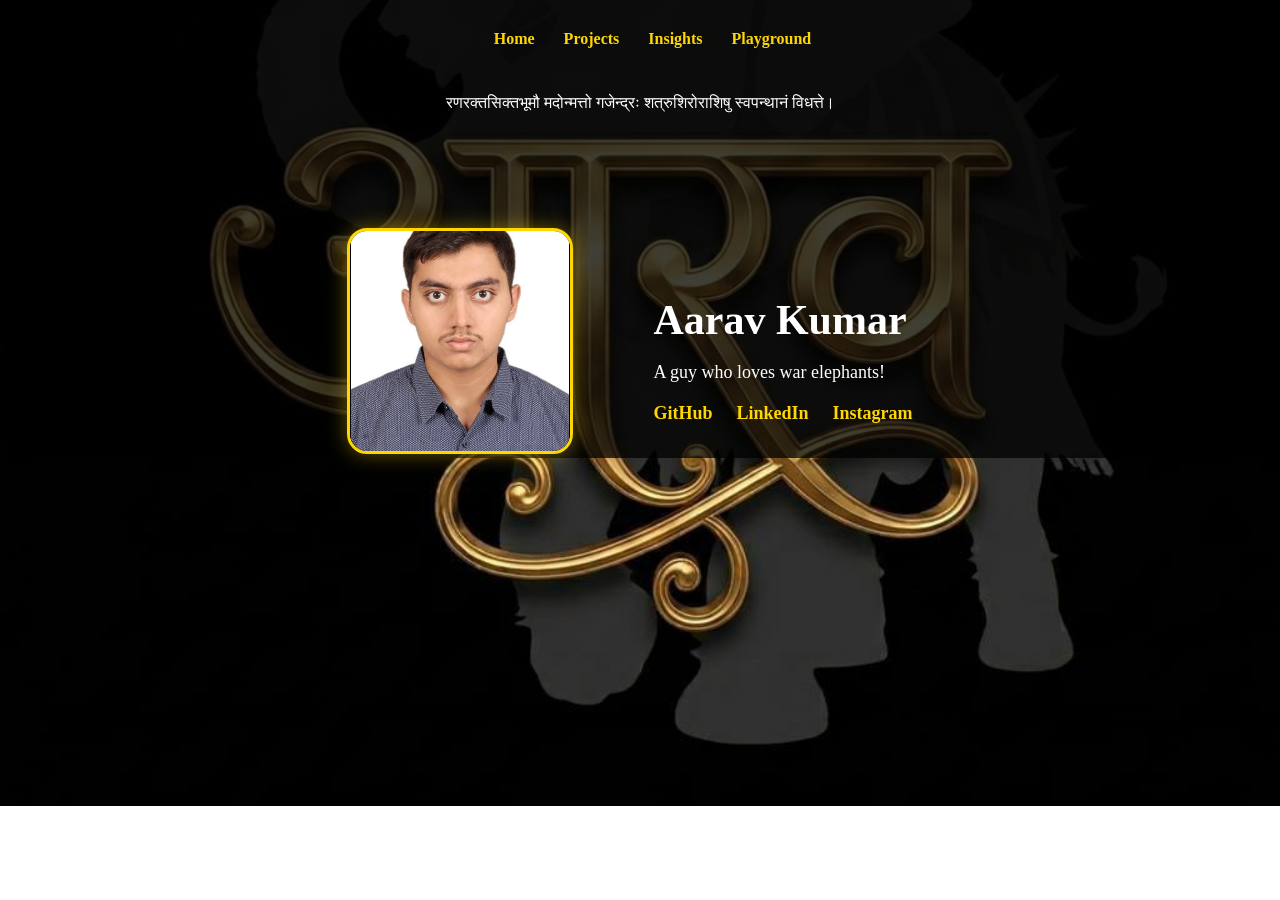
<file: index.html>
<!DOCTYPE html>
<html lang="en">
    
    <head>
        <meta charset="UTF-8">
        <meta name="viewport"content="width=device-width,initial-scale=1.0">
        <title>Aarav Kumar</title>
        <link rel="stylesheet" href="style.css">
    </head>

    <body>
        <div id="navbar"></div>

        <section class="qoute">
            <p>
                रणरक्तसिक्तभूमौ मदोन्मत्तो गजेन्द्रः शत्रुशिरोराशिषु स्वपन्थानं विधत्ते।
            </p>
        </section>

        <section class="hero">

            <div class="photo">
                <img src="assets/profile_pic.JPG" alt="Aarav Kumar">
            </div>

            <div class="intro">
            <h1>Aarav Kumar</h1>
            <p>A guy who loves war elephants!</p>
             <div class="links">
                <a href="https://github.com/AARAV132639"target="_blank">GitHub</a>
                <a href="https://www.linkedin.com/in/aarav-kumar-b721b2325/"target="_blank">LinkedIn</a>
                <a href="#"target="_blank">Instagram</a>
             </div>
            </div>
        </section>

        <script src= "script.js"></script>
    </body>

</html>
</file>
<file: style.css>
body{
    margin:0;
    padding:0;

    background:
        linear-gradient(rgba(0,0,0,0.75), rgba(0,0,0,0.75)),
        url("assets/homepage_background.jpeg");

    background-size:cover;
    background-position:center;
    background-repeat:no-repeat;

    color:white;
    font-family:serif;

    display:flex;
    flex-direction:column;
    align-items:center;
}

/*Quote styling*/
.quote{
    text-align:center;
    font-size:36px;
    margin-top:120px;
    color:gold;
    max-width:900px;
    line-height:1.6;

    text-shadow:
        0 0 8px rgba(255,215,0,0.6),
        0 0 20px rgba(255,215,0,0.3);
}

/*photo*/
.photo img{
    width: 220px;
    height:220px;
    object-fit:cover;
    border-radius: 50%;
    border:3px solid gold;
}

/*Hero Section*/
.hero{
    display:flex;
    align-items:center;
    justify-content:center;
    gap:80px;

    margin-top:100px;
}

/*photo*/
.photo img{
    width:220px;
    height:220px;

    object-fit:cover;

    border-radius:20px;

    border:3px solid gold;

    box-shadow:
        0 0 20px rgba(255,215,0,0.4);
}

/*intro*/
.intro{
    max-width:400px;
}

.intro h1{
    font-size:42px;
    margin-bottom:10px;
}

.intro p{
    font-size:18px;
    margin-bottom:20px;
}

.links a{
    margin-right:20px;
    color:gold;
    text-decoration:none;
    font-weight:bold;
    font-size:18px;
}

.links a:hover{
    color:white;
}

.navbar{
    width:100%;
    display:flex;
    justify-content:space-between;
    align-items:center;
    padding:30px 60px;
}

.nav-links a{
    margin-left:25px;
    text-decoration:none;
    color:gold;
    font-weight:bold;
}

.nav-links a:hover{
    color:white;
}

@media (max-width: 768px) {

.hero{
flex-direction: column;
text-align: center;
gap: 30px;
}

.photo img{
width:180px;
height:180px;
}

.intro h1{
font-size:32px;
}

.quote{
font-size:22px;
padding:0 20px;
}

.navbar{
justify-content:center;
}

}
</file>
